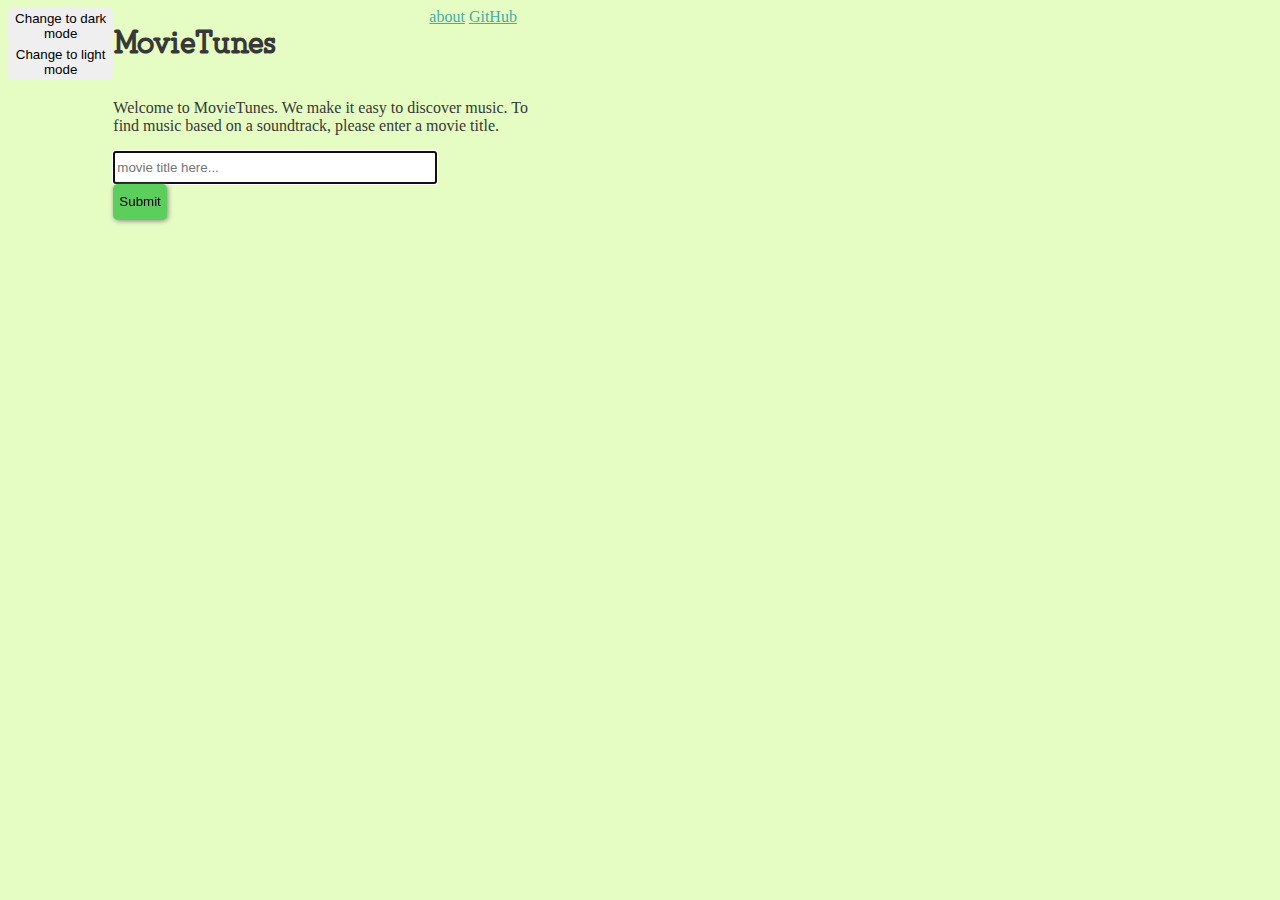
<file: mockups/index.html>
<!DOCTYPE html>
<html>

<head>
    <meta charset="utf-8">
    <title>Mockup Landing</title>
    <link rel="stylesheet" href="./styles/mockup-general.css">
</head>

<body class="light">
    <div class="site light" data-mode="display" id="soundtracks-form">
        <header class="site-header">
            <h1 class="light">MovieTunes</h1>
        </header>
        <aside class="sidebar">
            <a class="light" data-mode="display" href="./about">about</a>
            <a class="light" data-mode="display" href="https://github.com/VSSSE/VSS-DOC">GitHub</a>
        </aside>
            <p class="intro light" data-mode="display">
                Welcome to MovieTunes. We make it easy to discover music. To find music based on a soundtrack, please enter a movie title.
            </p>
	    
	    <div class="chromeGridFix">
	      <form action="soundtracks.php">
	      <input name="movieTitle" class="movie-input" type="text" required="True" autofocus="True" placeholder="movie title here..." />
	      <input id="btnSearchSoundtracks" class="movie-sub light" type="submit"/>
		</form>
            </div>
            

	    
        <footer class="site-footer">
            <button type="button" class="modeButton" data-mode="changeButton" id="tdm" onclick="toDarkMode()">Change to dark mode</button>
            <button type="button" class="modeButton" data-mode="changeButton" id="tlm" onclick="toLightMode()">Change to light mode</button>
        </footer>
    </div>
    <script src="scripts/main.js" charset="utf-8"></script>
</body>

</html>
</file>
<file: mockups/styles/mockup-general.css>
/*
Proposed Color Palette:
    Dark:         #383838
    Dark Blue:    #547980
    Teal:         #45ADA8
    Mint Green:   #9DE0AD
    Light Green:  #E5FCC2
*/

@font-face {
    font-family: 'flagshipslab';
    src: url('./FlagshipSlabRegular.otf');
    font-weight: normal;
    font-style: normal;
}
li{
    font-family: sans-serif;
}
ol{
    list-style: none;
}

/* COLORS */
/* LIGHT */
body.light{
    background-color: #E5FCC2;
}

h1.light, p.light, li.light{
    color: #383838;
}

a.light{
    color: #45ADA8;
}
a.light:visited{
    color: #547980;
}
.movie-sub.light{
    background-color: #5cce5c;
}
.movie-sub.light:active{
    background-color: #9DE0AD;
}
.nr.light{
    color: #383838;
}
.name.light{
    color: #383838;
}
.artist.light{
    color: #383838;
}

/* DARK */
body.dark{
    background-color: #383838;
}

h1.dark{
    color: #9DE0AD;
}
p.dark, li.dark{
    color: #E5FCC2;
}
a.dark{
    color: #9DE0AD;
}
a.dark:visited{
    color: #E5FCC2;
}
.movie-sub.dark{
    background-color: #45ADA8;
}
.movie-sub.dark:active{
    background-color: #547980;
}
.nr.dark{
    color: #E5FCC2;
}
.name.dark{
    color: #9DE0AD;
}
.artist.dark{
    color: #E5FCC2;
}

/* LAYOUT */

.site-start {
    display: grid;
    grid-template-columns: 1fr 2fr 1fr 1fr 1fr;
    grid-template-rows: auto;
}
.site-results {
    display: grid;
    grid-template-columns: 1fr 2fr 1fr 1fr 1fr;
    grid-template-rows: auto;
    visibility: hidden;
}

.site-header{
    grid-row: 1;
    grid-column: 2/4;
    font-family: flagshipslab;
    font-size: 16px;
    align-self: auto;
}

.sidebar {
    grid-column: 5;
    grid-row: 1;
    align-self: auto;
}
.results-list{
    grid-row: 3;
    grid-column: 2/5;
}
.result{
    display: grid;
    grid-template-columns: 1fr 3fr 3fr;
    grid-template-rows: 1fr;
    grid-column-gap: 2em;
}
.intro .query-result .nr .artist .name{
    font-family: sans-serif;
}
.intro {
    grid-row: 2;
    grid-column: 2/5;
}
.query-result {
    grid-row: 2;
    grid-column: 2/5;
}
.nr{
    grid-column: 1;
}
.name{
    grid-column: 2;
}
.artist{
    grid-column: 3;
}

.chromeGridFix {
    grid-row: 3;
    grid-column: 2/4;
    align-self: start;
}

.movie-input {
    width: 100%;
    min-height: 2em;
}

.movie-input:focus {
    box-shadow: 1px 1
    px 3px #888888;
}

.movie-sub {
    grid-row: 3;
    grid-column: 4;
    align-self: start;
    min-height: 2.7em;
    border-radius: 5px;
    border-style: none;
    box-shadow: 1px 1px 5px #888888
}
footer{
    grid-row: 1;
}
.modeButton {
    align-self: start;
    min-height: 2.7em;
    border-radius: 5px;
    border-style: none;
}
.modeButton.tdm{
    background-color: #383838;
    color: #E5FCC2;
    border: 1px solid #E5FCC2;
}
.modeButton.tlm{
    background-color: #E5FCC2;
    color: #383838;
    border: 1px solid #383838;
}
.movie-sub:focus{
    outline: none;
}

.movie-sub:active{
    box-shadow: 0px 0px 2px #888888
}

@media all and (min-width: 470px) {
    .site {
        display: grid;
        grid-template-columns: 1fr 2fr 1fr 1fr 1fr;
        grid-template-rows: auto;
    }
    .sidebar {
        grid-column: 4;
    }
    .intro {
        grid-row: 2;
    }
    .chromeGridFix {
        grid-row: 3;
    }
    .movie-sub {
        grid-row: 3;
    }
    .query-result {
        grid-row: 2;
        grid-column: 2/5;
    }
    .nr{
        grid-column: 1;
    }
    .name{
        grid-column: 2;
    }
    .artist{
        grid-column: 3;
    }
}
@media all and (min-width: 700px) {
    body{
        display: grid;
        grid-template-columns: 1fr auto 1fr;
    }
    .site-start{
        grid-column: 2;
        max-width: 684px;
        display: grid;
        grid-template-columns: 1fr 2fr 1fr 1fr 1fr;
        grid-template-rows: auto;
    }
  .site-results{
        grid-column: 2;
        max-width: 684px;
        display: grid;
        grid-template-columns: 1fr 2fr 1fr 1fr 1fr;
        grid-template-rows: auto;
    }
    .sidebar {
        grid-column: 4;
    }
}
</file>
